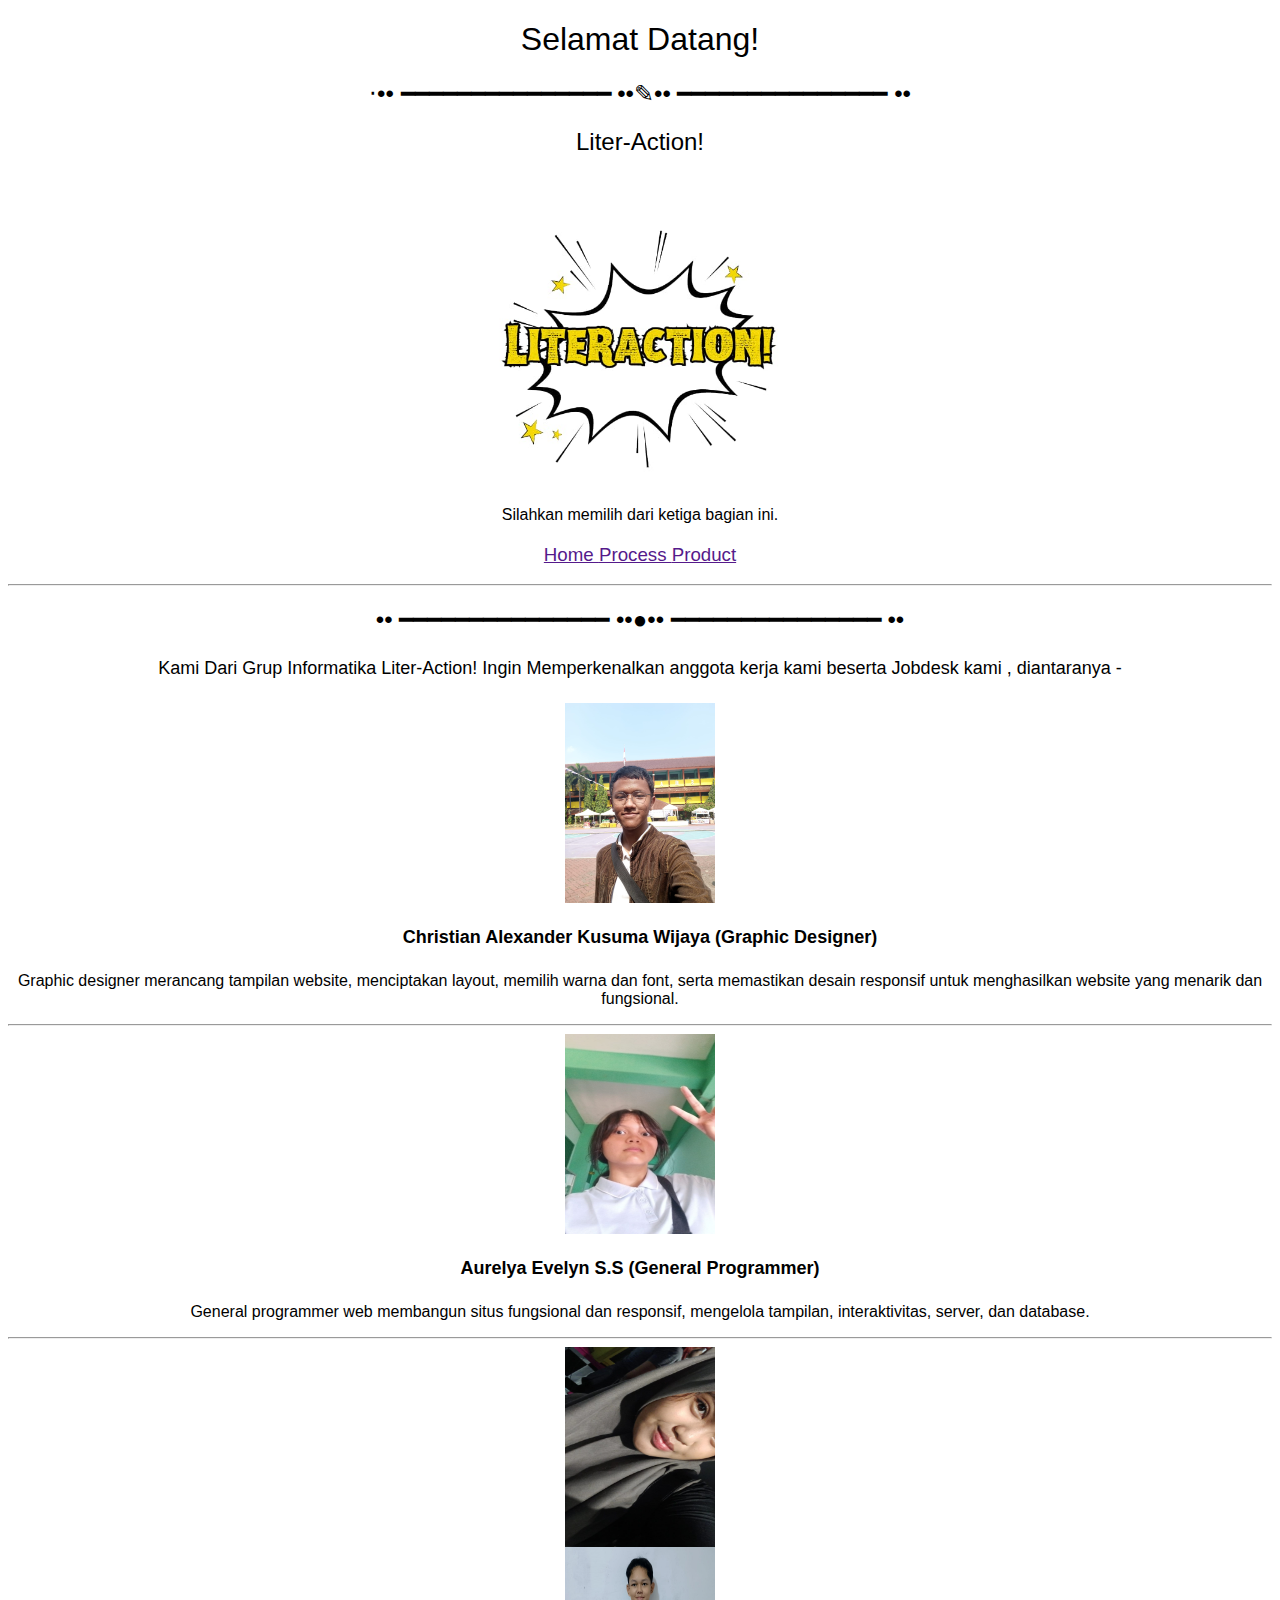
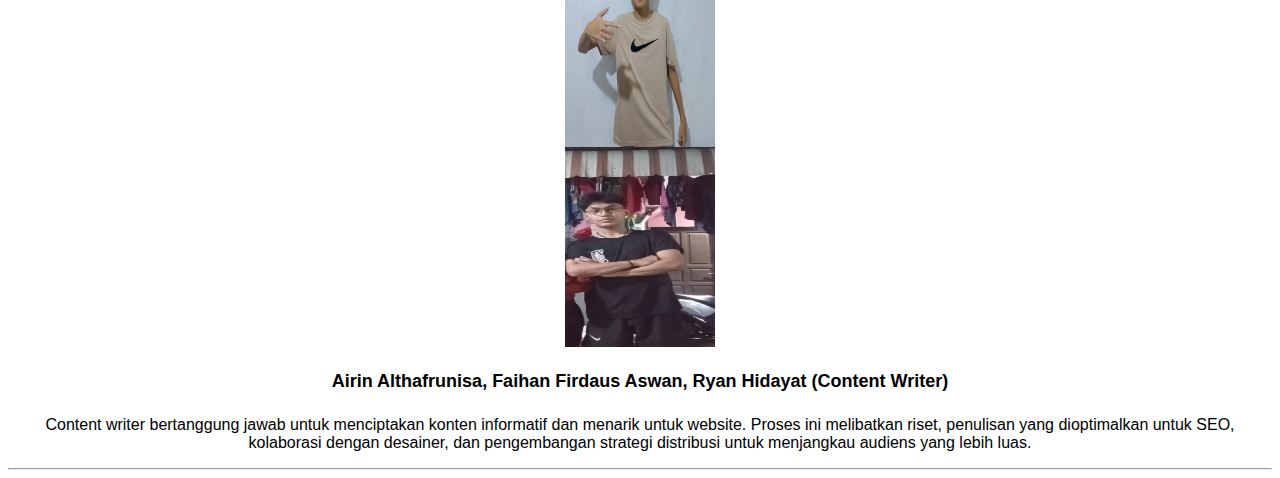
<file: index.html>
<!doctype html>

<html>
    <head>
        <meta charset="utf-8">

        <title>Blank template</title>

        <!-- Load external CSS styles -->
        <link rel="stylesheet" href="index1.css">

    </head>

    <body>
        <div>
        <h1>Selamat Datang!</h1>
            <h2>‧•• ━━━━━━━━━━━━━━━ ••✎•• ━━━━━━━━━━━━━━━ ••</h2>
        <h2>Liter-Action!
            <br></br>
        <img src="logo.jpeg" height="300px" width="300px">
            <p>Silahkan memilih dari ketiga bagian ini.</p>
        <h3><a href=""> Home </a><a href="">Process </a><a href=""> Product</a></h3>
            <hr></hr>
        <h2>•• ━━━━━━━━━━━━━━━ ••●•• ━━━━━━━━━━━━━━━ ••
        <h4>Kami Dari Grup Informatika Liter-Action! Ingin Memperkenalkan anggota kerja kami beserta Jobdesk kami , diantaranya -</h4>

        <div class="citan">
            <img src="citan.jpeg" alt="citan" class="center">
            <h4><b>Christian Alexander Kusuma Wijaya (Graphic Designer)</h4></b>
            <p>Graphic designer merancang tampilan website, menciptakan layout, memilih warna dan font, serta memastikan desain responsif untuk menghasilkan website yang menarik dan fungsional.</p>
            <hr>
        </div>

        <div class="citan">
            <img src="orel.jpeg" alt="citan" class="center">
            <h4><b>Aurelya Evelyn S.S (General Programmer)</h4></b>
            <p>General programmer web membangun situs fungsional dan responsif, mengelola tampilan, interaktivitas, server, dan database.</p>
            <hr>
        </div>

        <div class="citan">
            <img src="ata.jpeg" alt="citan" class="center">
            <img src="fan.jpeg" alt="citan" class="center">
            <img src="ran.jpeg" alt="citan" class="center">
            <h4><b>Airin Althafrunisa, Faihan Firdaus Aswan, Ryan Hidayat (Content Writer)</h4></b>
            <p>Content writer bertanggung jawab untuk menciptakan konten informatif dan menarik untuk website. Proses ini melibatkan riset, penulisan yang dioptimalkan untuk SEO, kolaborasi dengan desainer, dan pengembangan strategi distribusi untuk menjangkau audiens yang lebih luas.</p>
            <hr>
        </div>
    </body>

</html>
</file>
<file: index1.css>
h1 {
    text-align: center;
    font-family: "Source Sans Pro", sans-serif;
    font-weight: normal;
}

h2 {
    text-align: center;
    font-family: "Source Sans Pro", sans-serif;
    font-weight: normal;
}

p {
    text-align: center;
    font-family: "Source Sans Pro", sans-serif;
    font-weight: normal;
    font-size: medium;
}

h3 {
    text-align: center;
    font-family: "Source Sans Pro", sans-serif;
    font-weight: normal;
}

h4 {
    text-align: center;
    font-family: "Source Sans Pro", sans-serif;
    font-weight: normal;
    font-size: 18px;
}

.citan img{
    width:150px;
    height:200px;
}

.center {
  display: block;
  margin-left: auto;
  margin-right: auto;
  width: 50%;
}
</file>
